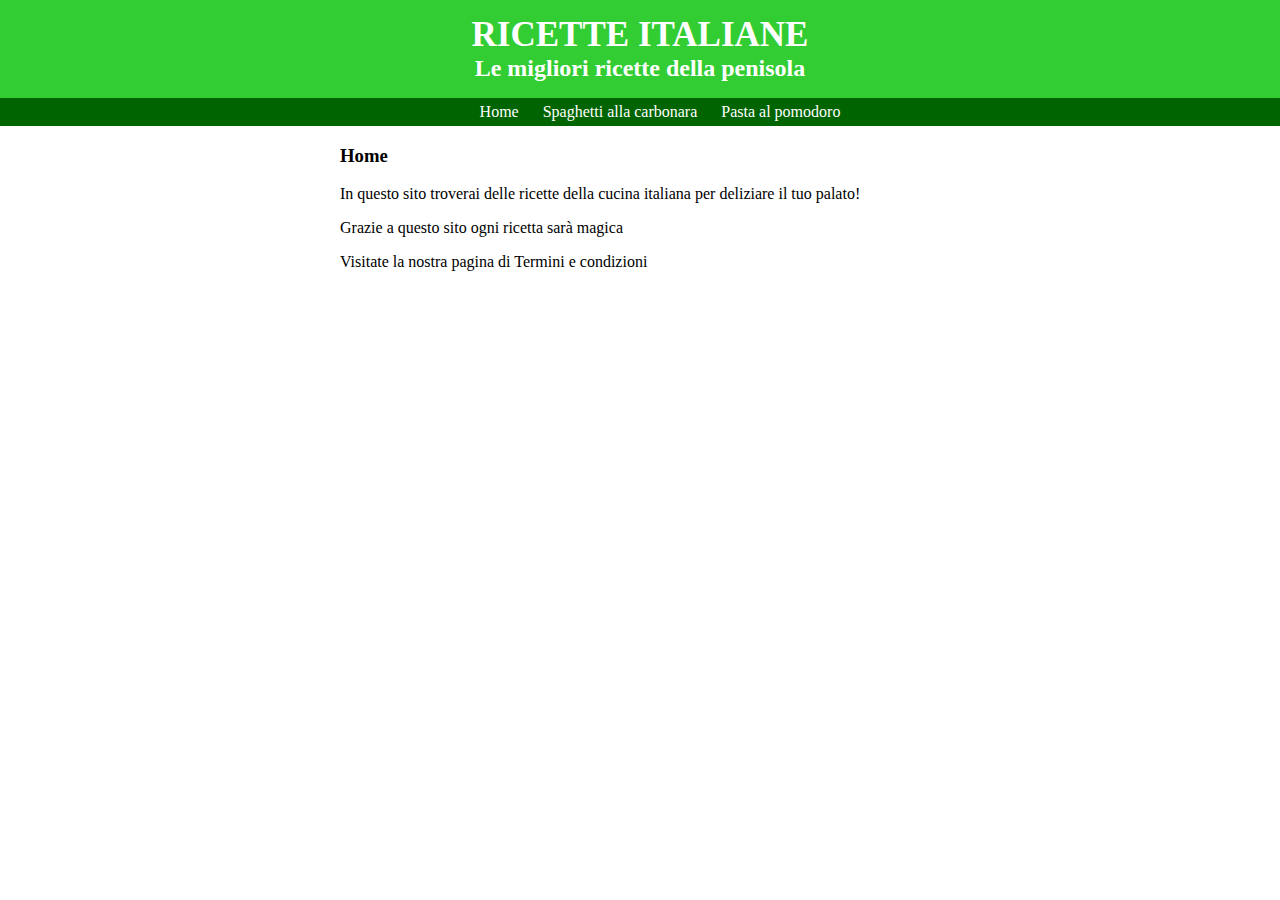
<file: index.html>
<!DOCTYPE html>
<html>
	<head>
		<title>Ricette Italiane</title>
		<link rel="stylesheet" type="text/css" href="style/main.css">
	</head>
	<body>
	 <div id="header">
	 	<a href="index.html" id="head">
		<h1>Ricette Italiane</h1>
		<h2>Le migliori ricette della penisola</h2>
	</a>
			<ul id="nav">
				<li><a href="index.html">Home</a></li>
				<li><a href="carbonara.html">Spaghetti alla carbonara</a></li>
				<li><a href="pomodoro.html">Pasta al pomodoro</a></li>
			</ul>
	 </div>
	 <div id="content">
		<h3>Home</h3>
		<p>In questo sito troverai delle ricette della cucina italiana per deliziare il tuo palato!</p>
		<p>Grazie a questo sito ogni ricetta sarà magica</p>
		<p>Visitate la nostra pagina di <a href="term.html">Termini e condizioni</a></p>
		
	 </div>
	</body>
</html>
</file>
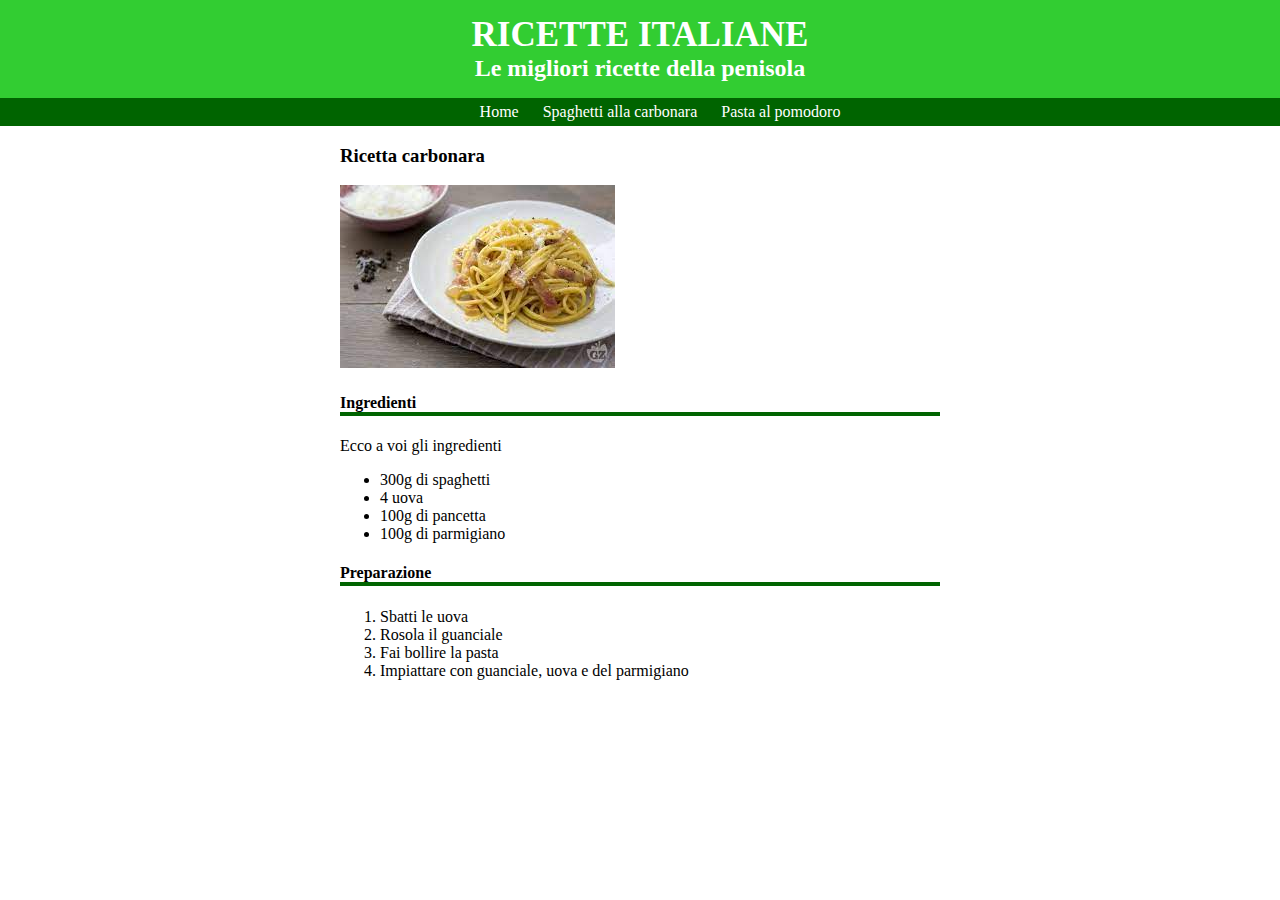
<file: carbonara.html>
<!DOCTYPE html>
<html>
	<head>
		<title>Ricette Italiane</title>
		<link rel="stylesheet" type="text/css" href="style/main.css">
	</head>
	<body>
	 <div id="header">
	 	<a href="index.html" id="head">
		<h1>Ricette Italiane</h1>
		<h2>Le migliori ricette della penisola</h2>
	</a>
			<ul id="nav">
				<li><a href="index.html">Home</a></li>
				<li><a href="carbonara.html">Spaghetti alla carbonara</a></li>
				<li><a href="pomodoro.html">Pasta al pomodoro</a></li>
			</ul>
	 </div>
	 <div id="content">
		<h3>Ricetta carbonara</h3>
		<img src="immagini/carbonara.jpg" alt="carbonara">
		<h4>Ingredienti</h4>
		<p>Ecco a voi gli ingredienti</p>
			<ul>
				<li>300g di spaghetti</li>
				<li>4 uova</li>
				<li>100g di pancetta</li>
				<li>100g di parmigiano</li>
			</ul>
		<h4>Preparazione</h4>
			<ol>
				<li>Sbatti le uova</li>
				<li>Rosola il guanciale</li>
				<li>Fai bollire la pasta</li>
				<li>Impiattare con guanciale, uova e del parmigiano</li>
			</ol>
	 </div>
	</body>
</html>
</file>
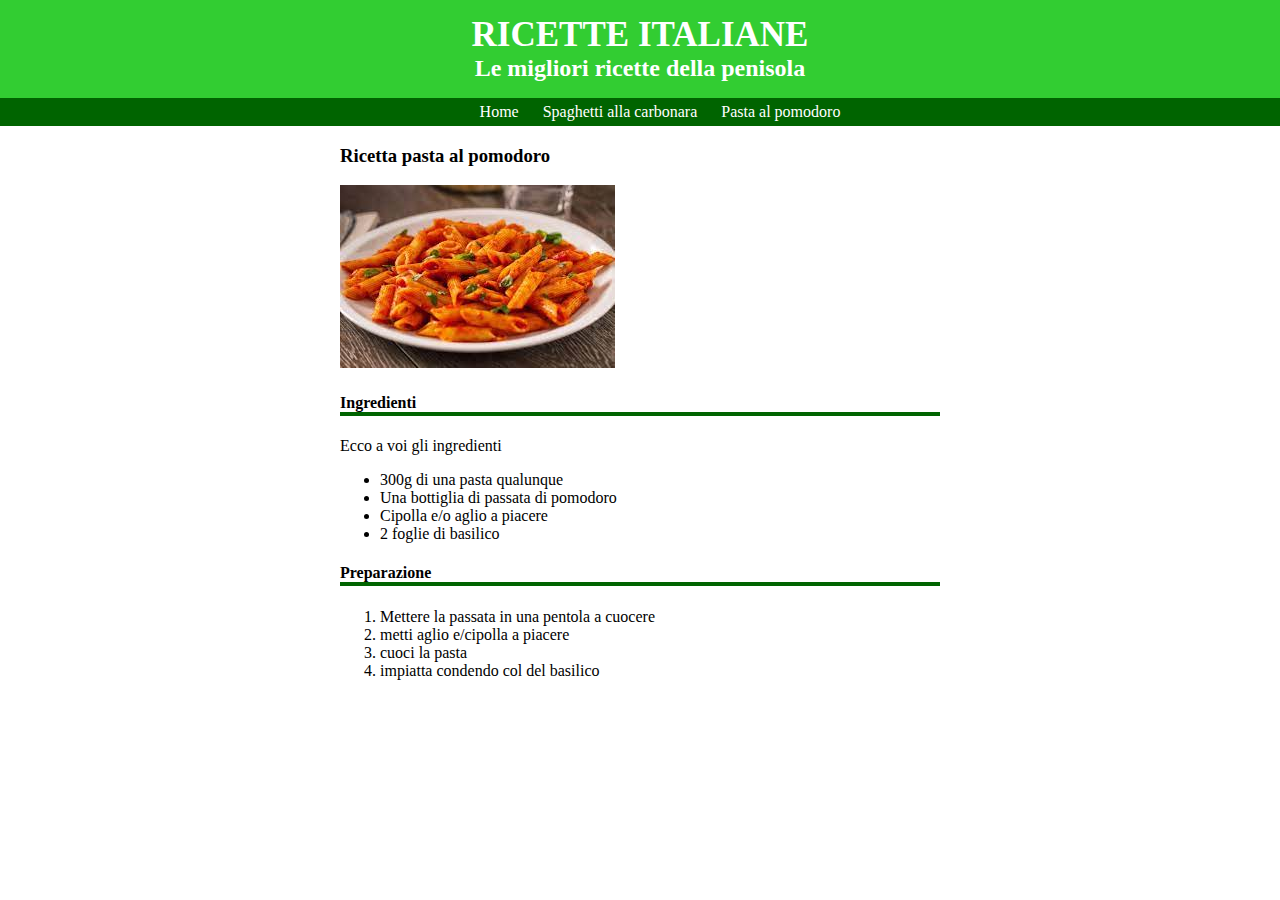
<file: pomodoro.html>
<!DOCTYPE html>
<html>
	<head>
		<title>Ricette Italiane</title>
		<link rel="stylesheet" type="text/css" href="style/main.css">
	</head>
	<body>
	 <div id="header">
	 	<a href="index.html" id="head">
		<h1>Ricette Italiane</h1>
		<h2>Le migliori ricette della penisola</h2>
	</a>
			<ul id="nav">
				<li><a href="index.html">Home</a></li>
				<li><a href="carbonara.html">Spaghetti alla carbonara</a></li>
				<li><a href="pomodoro.html">Pasta al pomodoro</a></li>
			</ul>
	 </div>
	 <div id="content">
		<h3>Ricetta pasta al pomodoro</h3>
		<img src="immagini/pasta al sugo.jpg">
		<h4>Ingredienti</h4>
		<p>Ecco a voi gli ingredienti</p>
			<ul>
				<li>300g di una pasta qualunque</li>
				<li>Una bottiglia di passata di pomodoro</li>
				<li>Cipolla e/o aglio a piacere</li>
				<li>2 foglie di basilico</li>
			</ul>
		<h4>Preparazione</h4>
			<ol>
				<li>Mettere la passata in una pentola a cuocere</li>
				<li>metti aglio e/cipolla a piacere</li>
				<li>cuoci la pasta</li>
				<li>impiatta condendo col del basilico</li>
			</ol>
	 </div>
	</body>
</html>
</file>
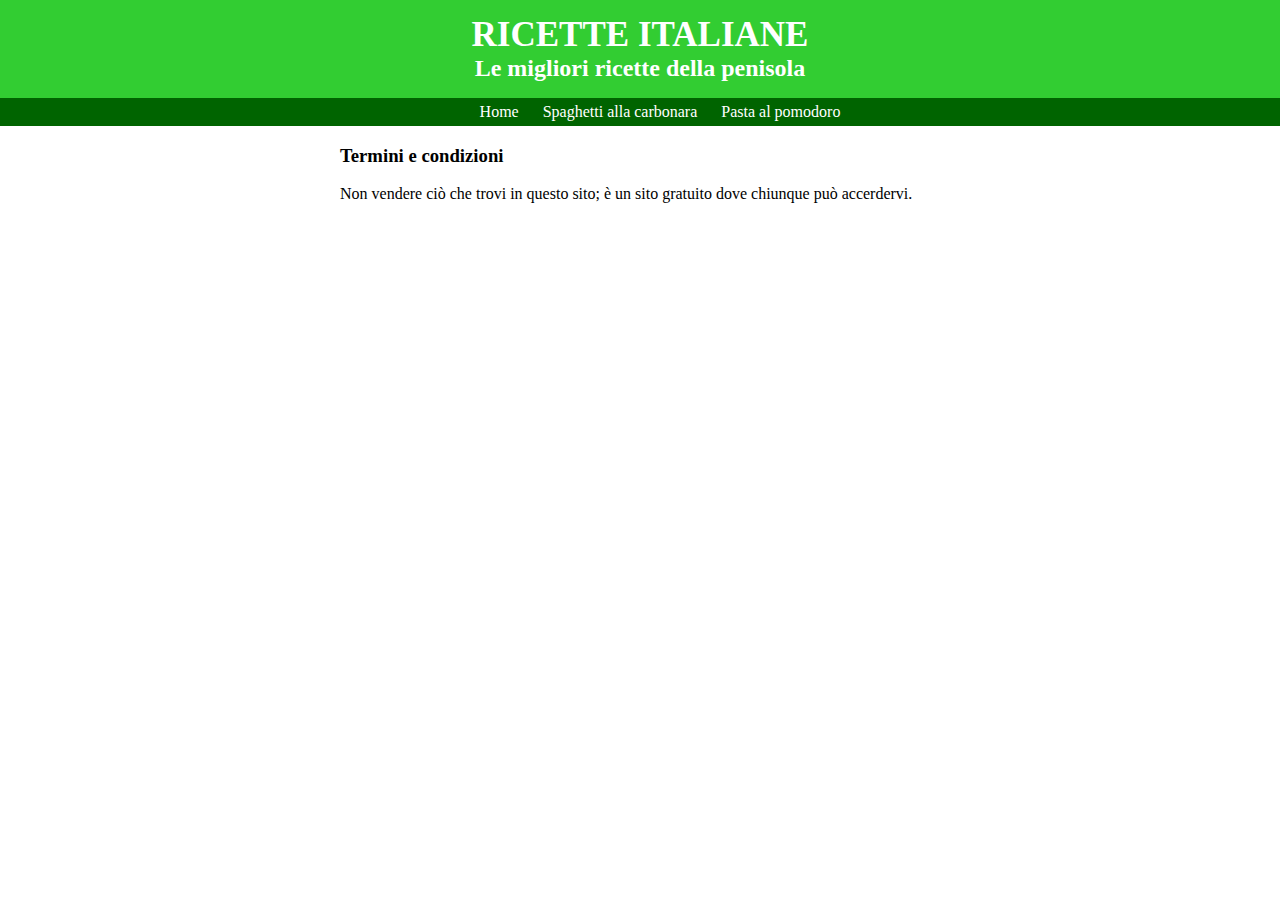
<file: term.html>
<!DOCTYPE html>
<html>
	<head>
		<title>Ricette Italiane</title>
		<link rel="stylesheet" type="text/css" href="style/main.css">
	</head>
	<body>
	  <div id="header">
	 	<a href="index.html" id="head">
		<h1>Ricette Italiane</h1>
		<h2>Le migliori ricette della penisola</h2>
	</a>
			<ul id="nav">
				<li><a href="index.html">Home</a></li>
				<li><a href="carbonara.html">Spaghetti alla carbonara</a></li>
				<li><a href="pomodoro.html">Pasta al pomodoro</a></li>
			</ul>
	 </div>
	 <div id="content">
		<h3>Termini e condizioni</h3>
		<p>Non vendere ciò che trovi in questo sito; è un sito gratuito dove chiunque può accerdervi.</p>
	</div>
</file>
<file: style/main.css>
/******************************* GENERAL ******************************/

body {
	font-family: corbel;
	margin: 0;
}
a {
	color: black;
	text-decoration: none;
}

/******************************* HEADER ******************************/
 #header {
 	background-color: limegreen;
}
h1 {
	font-size: 35px;
	margin: 0;	
	text-align: center;
	padding: 15px 0 0 0;
	color: white;
	text-transform: uppercase;
} 
h2 {
	text-align: center;
	margin: 0;
	color: white;
}
#nav {
	background-color: darkgreen;
	text-align: center;
	list-style-type: none;
}
#nav li {
	display: inline-block;
	padding: 5px 10px;
}
#nav li a {
	color: white;
}
#nav li:hover {
	background-color: green;
}
 /******************************* CONTENT ******************************/
 #content {
  	width: 600px;
  	margin: 10px auto;

  }
  #content h4 {
  	border-bottom: darkgreen solid 4px;
  }
</file>
